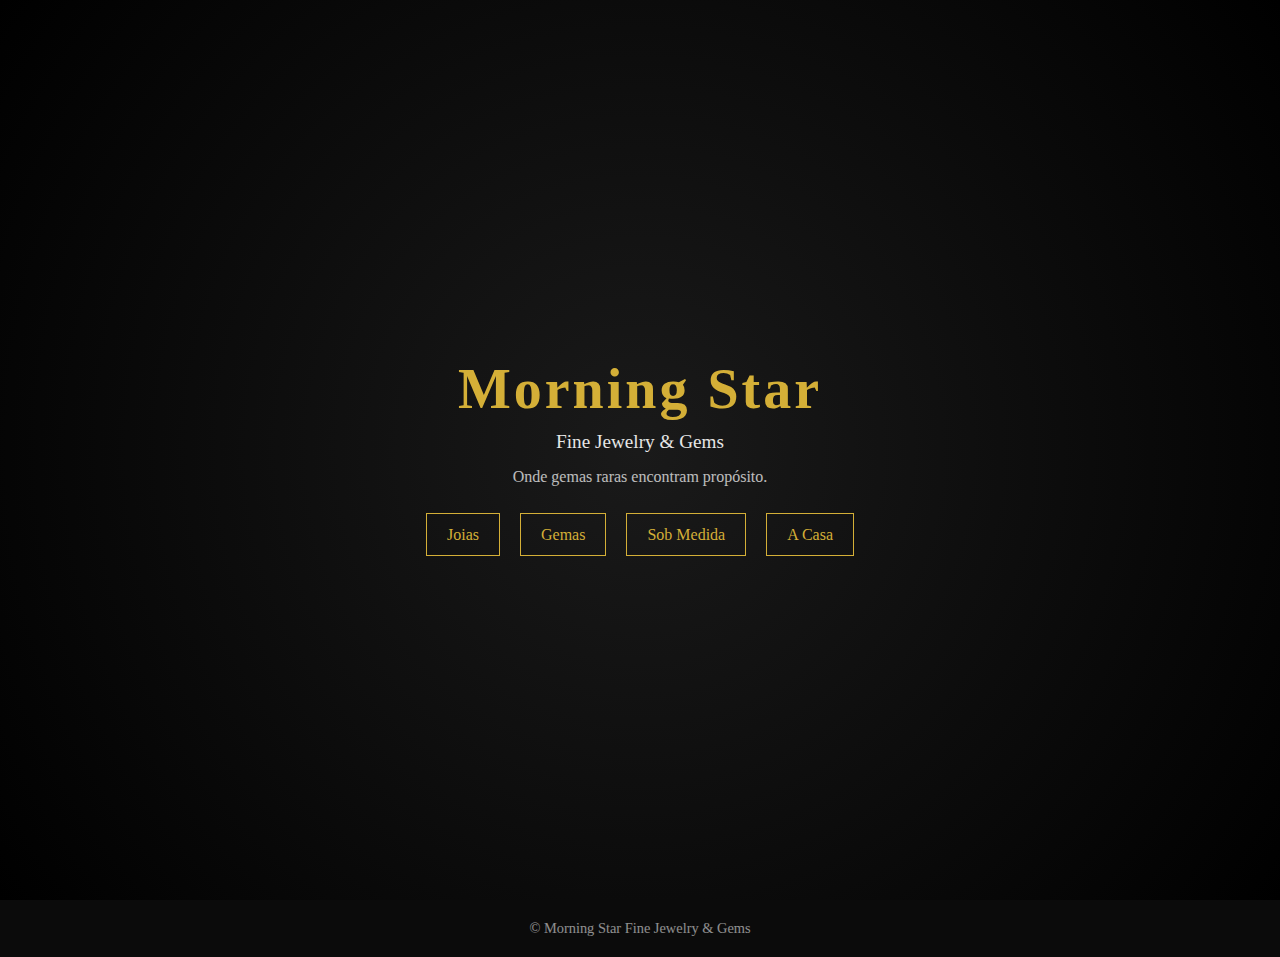
<file: index.html>
<!DOCTYPE html>
<html lang="pt-BR">
<head>
  <meta charset="UTF-8">
  <meta name="viewport" content="width=device-width, initial-scale=1.0">
  <title>Morning Star Fine Jewelry & Gems</title>
  <link rel="stylesheet" href="style.css">
</head>
<body>

<header class="hero">
  <h1>Morning Star</h1>
  <p>Fine Jewelry & Gems</p>
  <span>Onde gemas raras encontram propósito.</span>

  <div class="hero-buttons">
    <a href="joias.html">Joias</a>
    <a href="gemas.html">Gemas</a>
    <a href="sobmedida.html">Sob Medida</a>
    <a href="about.html">A Casa</a>
  </div>
</header>

<footer>
  <p>© Morning Star Fine Jewelry & Gems</p>
</footer>

<script src="script.js"></script>
</body>
</html>
</file>
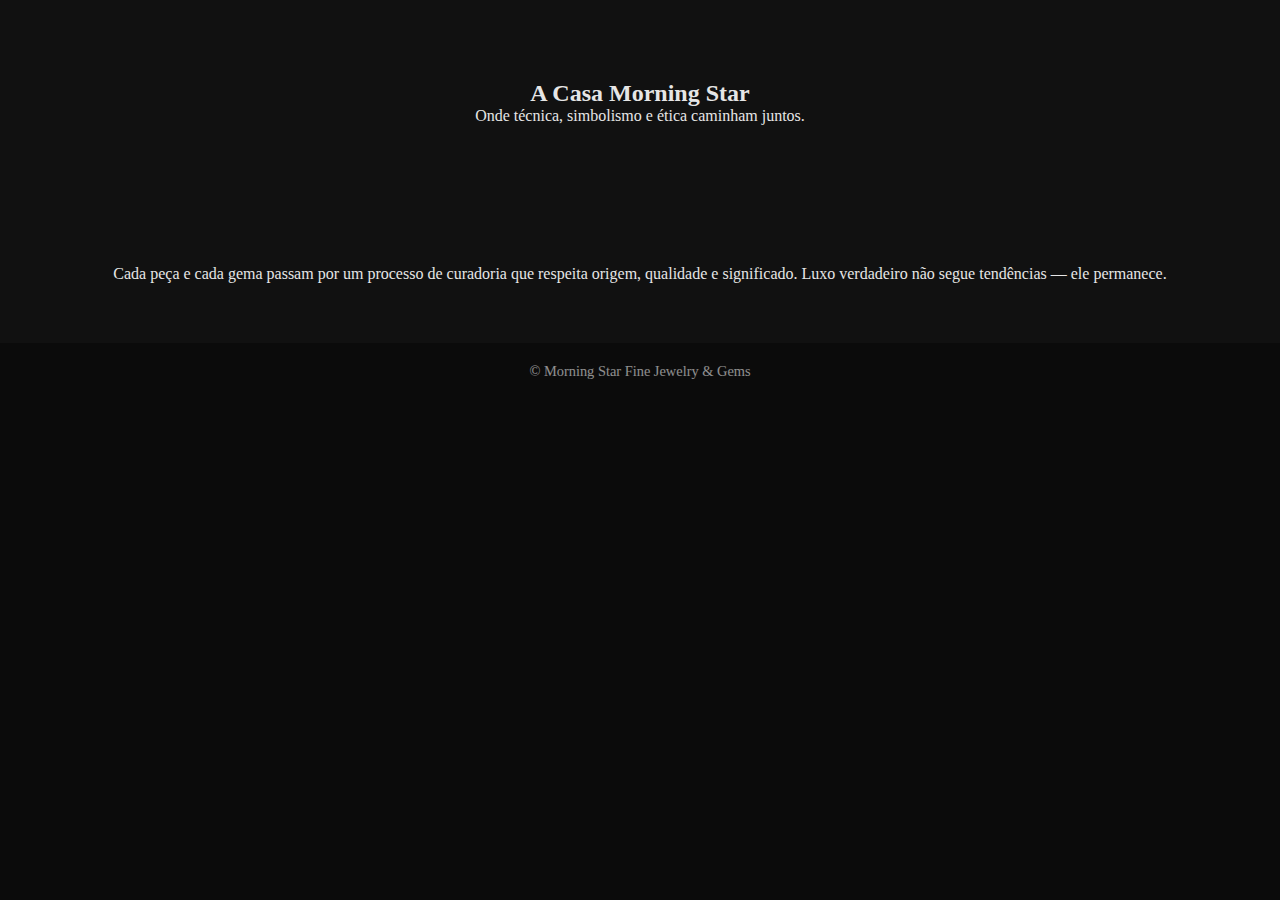
<file: about.html>
<!DOCTYPE html>
<html lang="pt-BR">
<head>
  <meta charset="UTF-8">
  <meta name="viewport" content="width=device-width, initial-scale=1.0">
  <title>A Casa – Morning Star</title>
  <link rel="stylesheet" href="style.css">
</head>
<body>

<header class="section-header dark">
  <h2>A Casa Morning Star</h2>
  <p>Onde técnica, simbolismo e ética caminham juntos.</p>
</header>

<section class="products dark">
  <p>
    Cada peça e cada gema passam por um processo de curadoria que respeita origem, qualidade e significado.  
    Luxo verdadeiro não segue tendências — ele permanece.
  </p>
</section>

<footer>
  <p>© Morning Star Fine Jewelry & Gems</p>
</footer>

<script src="script.js"></script>
</body>
</html>
</file>
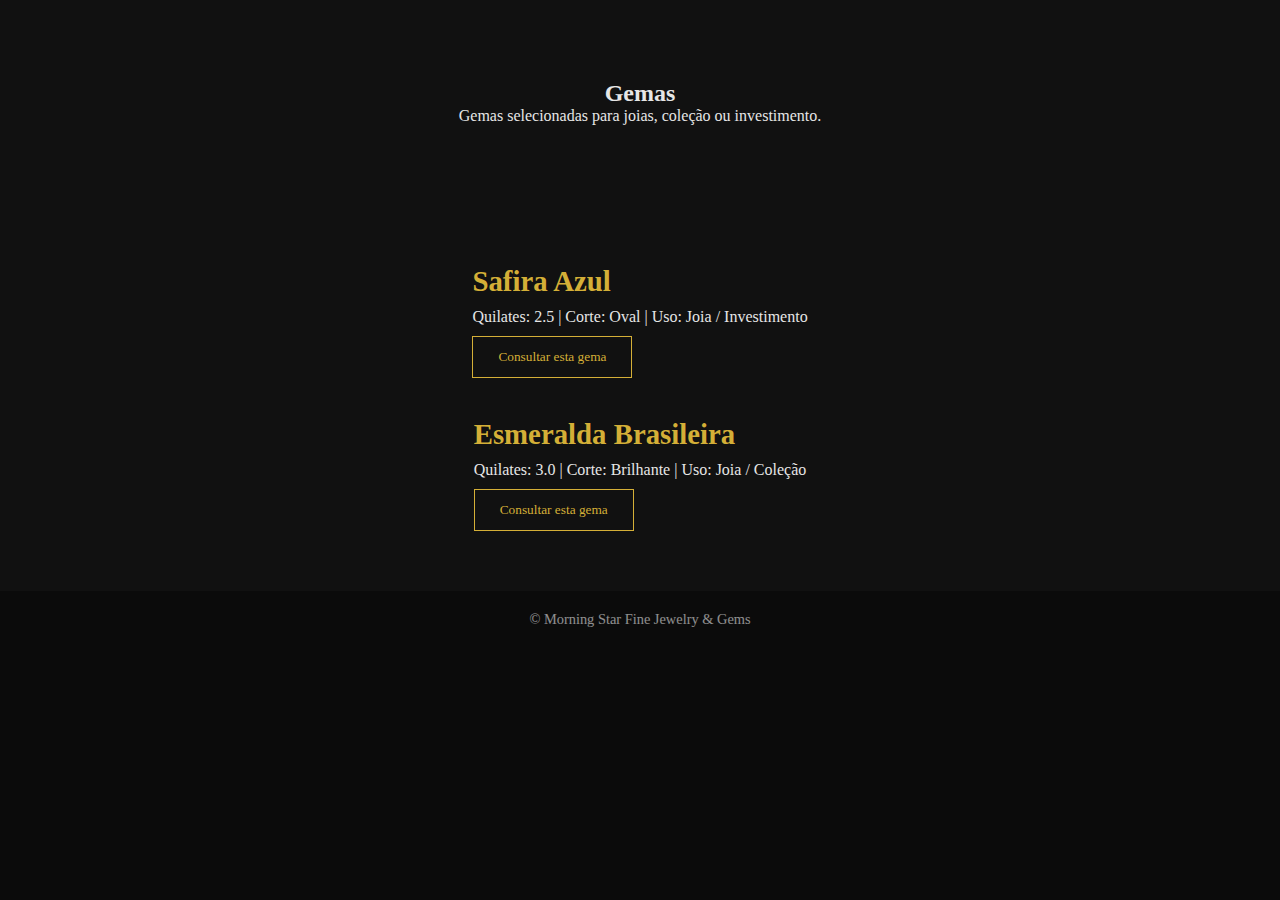
<file: gemas.html>
<!DOCTYPE html>
<html lang="pt-BR">
<head>
  <meta charset="UTF-8">
  <meta name="viewport" content="width=device-width, initial-scale=1.0">
  <title>Gemas – Morning Star</title>
  <link rel="stylesheet" href="style.css">
</head>
<body>

<header class="section-header dark">
  <h2>Gemas</h2>
  <p>Gemas selecionadas para joias, coleção ou investimento.</p>
</header>

<section class="products dark">
  <div class="product">
    <h3>Safira Azul</h3>
    <p>Quilates: 2.5 | Corte: Oval | Uso: Joia / Investimento</p>
    <button onclick="consultar()">Consultar esta gema</button>
  </div>
  <div class="product">
    <h3>Esmeralda Brasileira</h3>
    <p>Quilates: 3.0 | Corte: Brilhante | Uso: Joia / Coleção</p>
    <button onclick="consultar()">Consultar esta gema</button>
  </div>
</section>

<footer>
  <p>© Morning Star Fine Jewelry & Gems</p>
</footer>

<script src="script.js"></script>
</body>
</html>
</file>
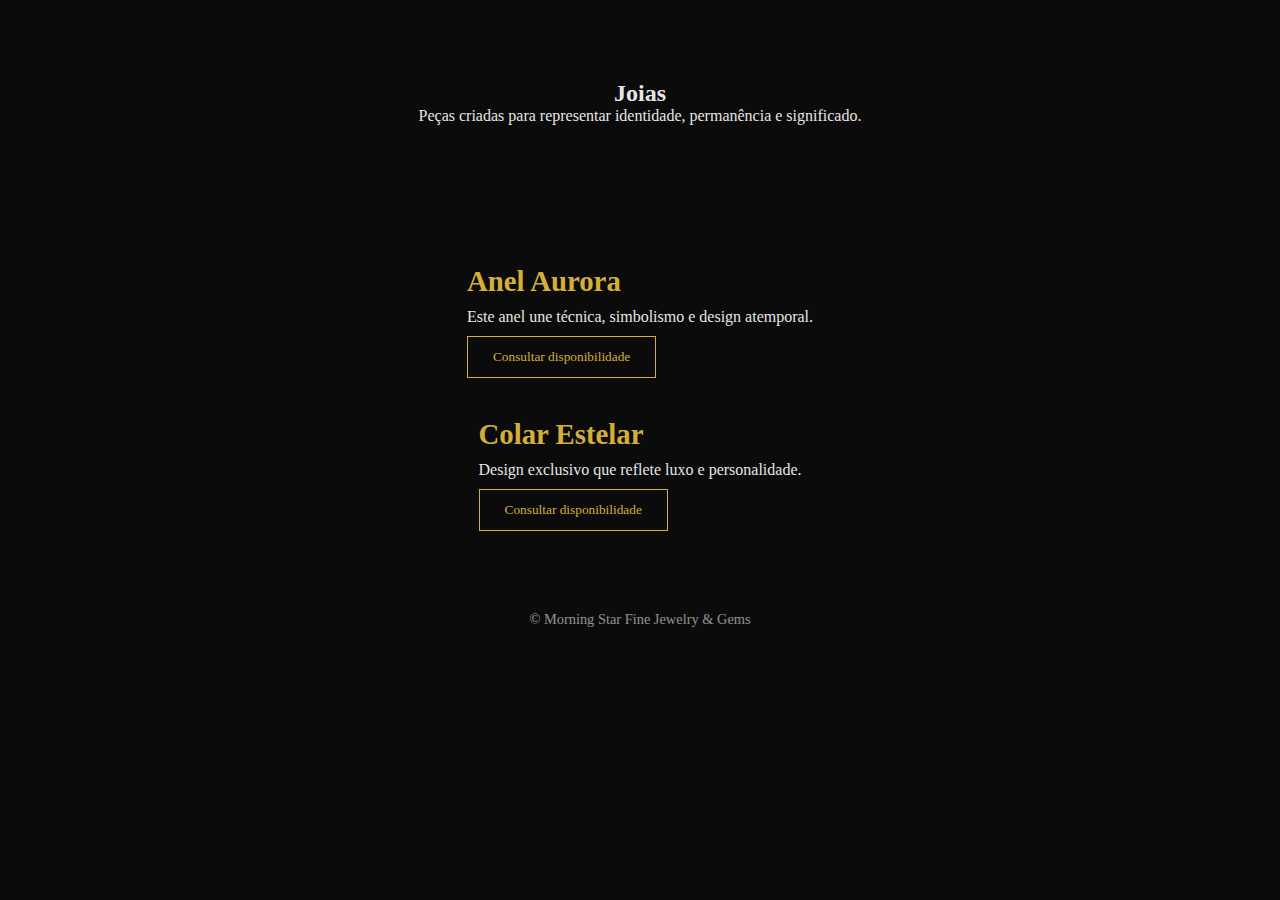
<file: joias.html>
<!DOCTYPE html>
<html lang="pt-BR">
<head>
  <meta charset="UTF-8">
  <meta name="viewport" content="width=device-width, initial-scale=1.0">
  <title>Joias – Morning Star</title>
  <link rel="stylesheet" href="style.css">
</head>
<body>

<header class="section-header">
  <h2>Joias</h2>
  <p>Peças criadas para representar identidade, permanência e significado.</p>
</header>

<section class="products">
  <div class="product">
    <h3>Anel Aurora</h3>
    <p>Este anel une técnica, simbolismo e design atemporal.</p>
    <button onclick="consultar()">Consultar disponibilidade</button>
  </div>
  <div class="product">
    <h3>Colar Estelar</h3>
    <p>Design exclusivo que reflete luxo e personalidade.</p>
    <button onclick="consultar()">Consultar disponibilidade</button>
  </div>
</section>

<footer>
  <p>© Morning Star Fine Jewelry & Gems</p>
</footer>

<script src="script.js"></script>
</body>
</html>
</file>
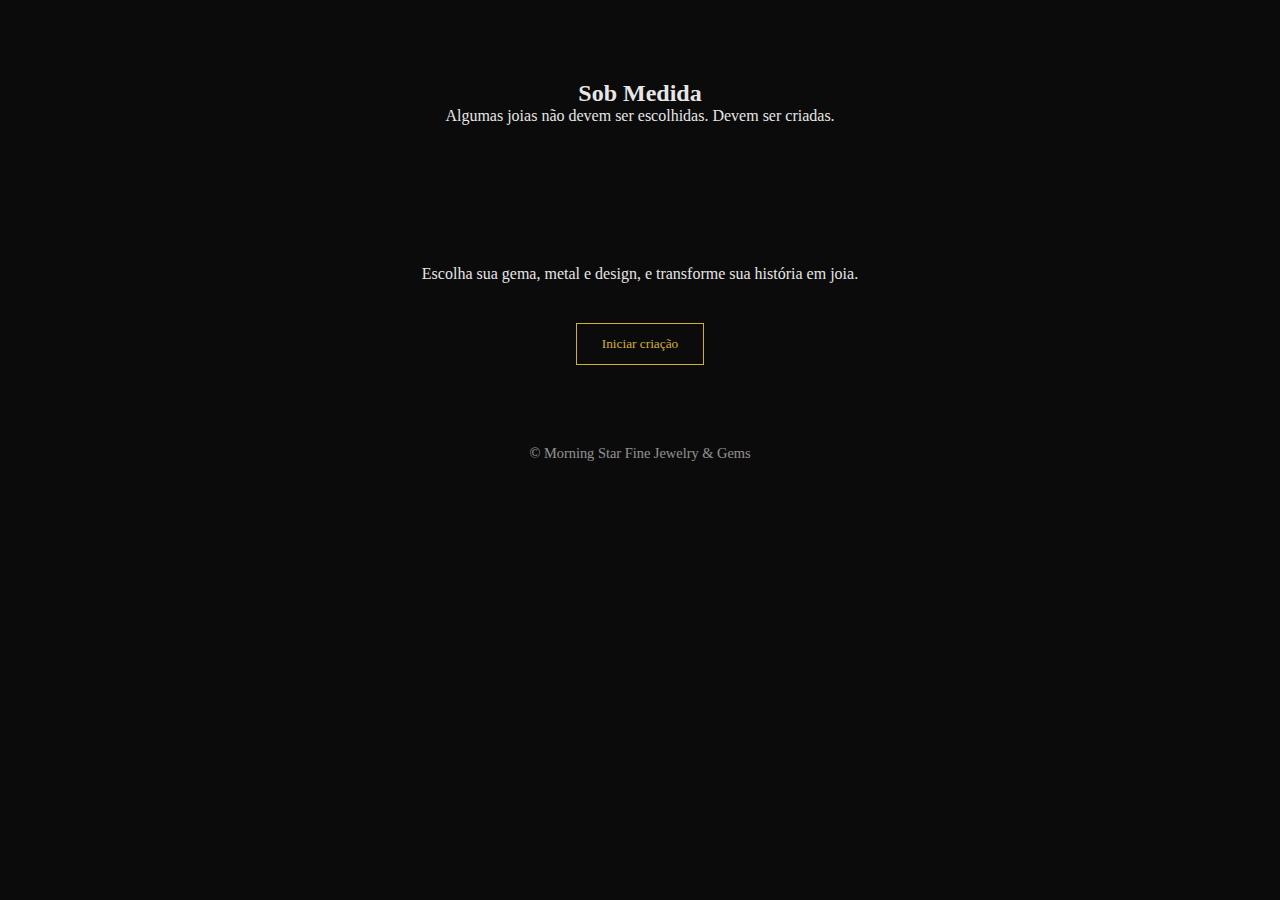
<file: sobmedida.html>
<!DOCTYPE html>
<html lang="pt-BR">
<head>
  <meta charset="UTF-8">
  <meta name="viewport" content="width=device-width, initial-scale=1.0">
  <title>Sob Medida – Morning Star</title>
  <link rel="stylesheet" href="style.css">
</head>
<body>

<header class="section-header">
  <h2>Sob Medida</h2>
  <p>Algumas joias não devem ser escolhidas. Devem ser criadas.</p>
</header>

<section class="products">
  <p>Escolha sua gema, metal e design, e transforme sua história em joia.</p>
  <button onclick="consultar()">Iniciar criação</button>
</section>

<footer>
  <p>© Morning Star Fine Jewelry & Gems</p>
</footer>

<script src="script.js"></script>
</body>
</html>
</file>
<file: style.css>
* {
  margin: 0;
  padding: 0;
  box-sizing: border-box;
  font-family: "Georgia", serif;
}

body {
  background: #0b0b0b;
  color: #e6e6e6;
}

.hero {
  height: 100vh;
  background: radial-gradient(circle, #1a1a1a, #000);
  display: flex;
  flex-direction: column;
  align-items: center;
  justify-content: center;
  text-align: center;
}

.hero h1 {
  font-size: 3.5rem;
  letter-spacing: 3px;
  color: #d4af37;
}

.hero p {
  font-size: 1.2rem;
  margin-top: 10px;
}

.hero span {
  margin-top: 15px;
  opacity: 0.8;
}

.hero-buttons {
  margin-top: 40px;
}

.hero-buttons a {
  text-decoration: none;
  color: #d4af37;
  border: 1px solid #d4af37;
  padding: 12px 20px;
  margin: 0 8px;
  transition: 0.3s;
}

.hero-buttons a:hover {
  background: #d4af37;
  color: #000;
}

.section-header {
  padding: 80px 20px;
  text-align: center;
}

.section-header.dark {
  background: #111;
}

.products {
  padding: 60px 20px;
  display: flex;
  flex-direction: column;
  align-items: center;
  gap: 40px;
}

.products.dark {
  background: #111;
}

.product h3 {
  font-size: 1.8rem;
  margin-bottom: 10px;
  color: #d4af37;
}

.product p {
  font-size: 1rem;
  margin-bottom: 10px;
  text-align: center;
}

button {
  padding: 12px 25px;
  background: transparent;
  border: 1px solid #d4af37;
  color: #d4af37;
  cursor: pointer;
  transition: 0.3s;
}

button:hover {
  background: #d4af37;
  color: #000;
}

footer {
  padding: 20px;
  text-align: center;
  font-size: 0.9rem;
  opacity: 0.6;
}
</file>
